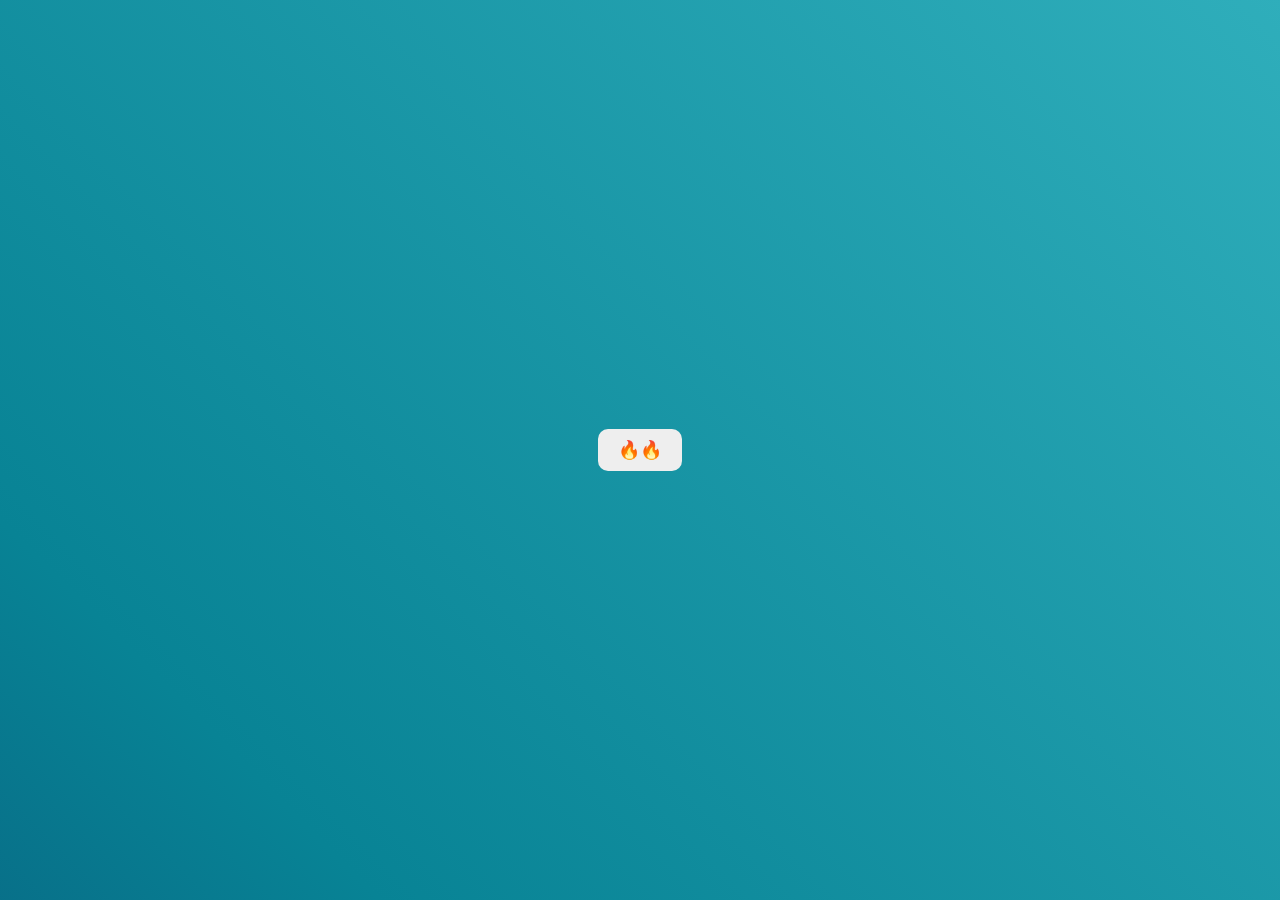
<file: index.html>
<!DOCTYPE html>
<html lang="en">
<head>
    <meta charset="UTF-8">
    <meta name="viewport" content="width=device-width, initial-scale=1.0">
    <title>Aplikasi Birthday</title>

    <!-- logo -->
    <link rel="icon" href="/img/logo/logo.png" type="image/x-icon" />

    <!-- font -->
    <link rel="preconnect" href="https://fonts.googleapis.com">
    <link rel="preconnect" href="https://fonts.gstatic.com" crossorigin>
    <link href="https://fonts.googleapis.com/css2?family=Lobster&family=Lobster+Two:ital,wght@0,400;0,700;1,400;1,700&family=Roboto:ital,wght@0,100;0,300;0,400;0,500;0,700;0,900;1,100;1,300;1,400;1,500;1,700;1,900&family=Satisfy&family=Silkscreen:wght@400;700&display=swap" rel="stylesheet">

    <!-- css -->
     <link rel="stylesheet" href="/partials/font/font.css">
     <link rel="stylesheet" href="/partials/css/style.css">
     <link rel="stylesheet" href="/partials/responsive/responsive.css">

</head>
<body>

    <div class="container">
        <button class="" id="startButton">🔥🔥</button>
        <div id="textDisplay" class="hidden roboto-light"></div>
        <button id="nextButton" class="hidden" onclick="location.href='/page/page.html'">Pencet weh</button>
    </div>
    

    <script src="/partials/js/script.js"></script>
</body>
</html>
</file>
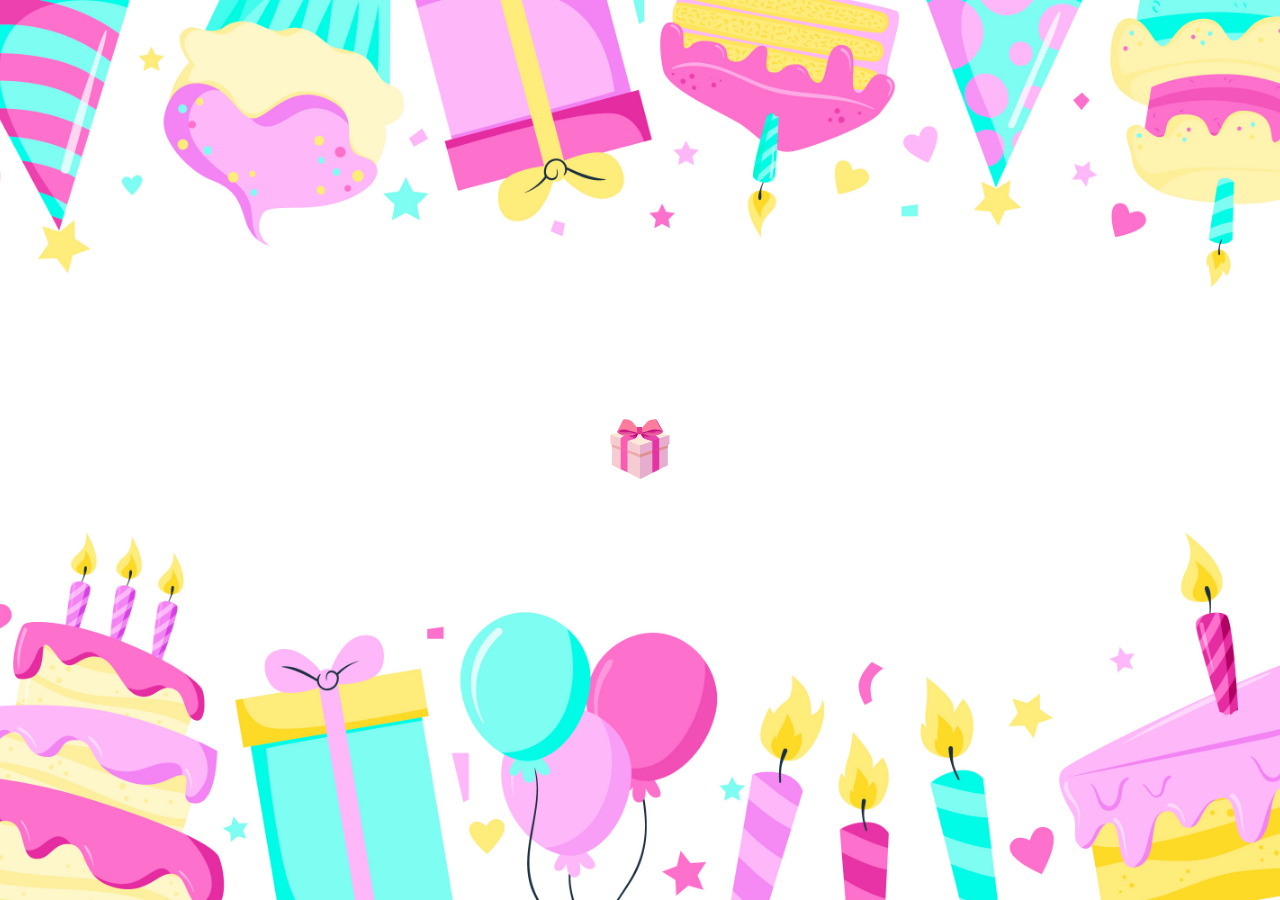
<file: page/page1.html>
<!DOCTYPE html>
<html lang="en">
<head>
    <meta charset="UTF-8">
    <meta name="viewport" content="width=device-width, initial-scale=1.0">
    <title>Aplikasi Birthday</title>

    <!-- logo -->
    <link rel="icon" href="/img/logo/logo.png" type="image/x-icon" />

    <!-- font -->
    <link rel="preconnect" href="https://fonts.googleapis.com">
    <link rel="preconnect" href="https://fonts.gstatic.com" crossorigin>
    <link href="https://fonts.googleapis.com/css2?family=Lobster&family=Lobster+Two:ital,wght@0,400;0,700;1,400;1,700&family=Roboto:ital,wght@0,100;0,300;0,400;0,500;0,700;0,900;1,100;1,300;1,400;1,500;1,700;1,900&family=Satisfy&family=Silkscreen:wght@400;700&display=swap" rel="stylesheet">

    <!-- css -->
     <link rel="stylesheet" href="/partials/font/font.css">
     <link rel="stylesheet" href="/partials/css/page1.css">
     <link rel="stylesheet" href="/partials/responsive/responsive-page1.css">

</head>
<body>



        <audio id="backgroundMusic" src="/music/birthday.mp3" loop></audio>

        <button class="startButton" id="startButton" onclick="mulai()">
            <img src="/img/svg/kado.svg" alt="">
        </button>

        <div class="text-container lobster-two-regular" id="text-container"></div>
        <div id="buttons" style="display: none;">
            <button class="btn-next" id="lanjutBtn" onclick="lanjut()">Lanjut</button>
            <button class="btn-stop" id="berhentiBtn" onclick="berhenti()">Berhenti</button>
        </div>

        <button class="continueButton" id="continueButton" style="display: none;" onclick="lanjutKePageBaru()"><img src="/img/svg/next-rounded.png" alt=""></button>
        

    

    <script src="/partials/js/page1.js"></script>
</body>
</html>
</file>
<file: partials/font/font.css>
.satisfy-regular {
  font-family: "Satisfy", cursive;
  font-weight: 400;
  font-style: normal;
}

.roboto-thin {
  font-family: "Roboto", sans-serif;
  font-weight: 100;
  font-style: normal;
}

.roboto-light {
  font-family: "Roboto", sans-serif;
  font-weight: 300;
  font-style: normal;
}

.roboto-regular {
  font-family: "Roboto", sans-serif;
  font-weight: 400;
  font-style: normal;
}

.roboto-medium {
  font-family: "Roboto", sans-serif;
  font-weight: 500;
  font-style: normal;
}

.roboto-bold {
  font-family: "Roboto", sans-serif;
  font-weight: 700;
  font-style: normal;
}

.roboto-black {
  font-family: "Roboto", sans-serif;
  font-weight: 900;
  font-style: normal;
}

.roboto-thin-italic {
  font-family: "Roboto", sans-serif;
  font-weight: 100;
  font-style: italic;
}

.roboto-light-italic {
  font-family: "Roboto", sans-serif;
  font-weight: 300;
  font-style: italic;
}

.roboto-regular-italic {
  font-family: "Roboto", sans-serif;
  font-weight: 400;
  font-style: italic;
}

.roboto-medium-italic {
  font-family: "Roboto", sans-serif;
  font-weight: 500;
  font-style: italic;
}

.roboto-bold-italic {
  font-family: "Roboto", sans-serif;
  font-weight: 700;
  font-style: italic;
}

.roboto-black-italic {
  font-family: "Roboto", sans-serif;
  font-weight: 900;
  font-style: italic;
}

.lobster-two-regular {
  font-family: "Lobster Two", sans-serif;
  font-weight: 400;
  font-style: normal;
}

.lobster-two-bold {
  font-family: "Lobster Two", sans-serif;
  font-weight: 700;
  font-style: normal;
}

.lobster-two-regular-italic {
  font-family: "Lobster Two", sans-serif;
  font-weight: 400;
  font-style: italic;
}

.lobster-two-bold-italic {
  font-family: "Lobster Two", sans-serif;
  font-weight: 700;
  font-style: italic;
}

.lobster-regular {
  font-family: "Lobster", sans-serif;
  font-weight: 400;
  font-style: normal;
}

.silkscreen-regular {
  font-family: "Silkscreen", system-ui;
  font-weight: 400;
  font-style: normal;
}

.silkscreen-bold {
  font-family: "Silkscreen", system-ui;
  font-weight: 700;
  font-style: normal;
}
</file>
<file: partials/css/style.css>
body {
    display: flex;
    justify-content: center;
    align-items: center;
    height: 100vh;
    background-color: #f9f9f9;
    font-family: Arial, sans-serif;
}

.container {
    text-align: center;
}

#textDisplay {
    font-size: 24px;
    margin-top: 20px;
    color: white;
}

.hidden {
    display: none;
}

#nextButton {
    margin-top: 20px;
}

#startButton {
    background-color: #EEEEEE;
    border: none;
    border-radius: 10px;
    color: white;
    font-size: 18px;
    padding: 10px 20px;
    cursor: pointer;
    transition: background-color 0.3s, transform 0.2s;
    color: black;
}

#startButton:hover {
    background-color: #acacac;
    transform: scale(1.05);
}

#startButton:active {
    transform: scale(0.95);
}


#nextButton {
    margin-top: 20px;
}

#nextButton {
    background-color: #EEEEEE;
    border: none;
    border-radius: 10px;
    color: white;
    font-size: 18px;
    padding: 10px 20px;
    cursor: pointer;
    transition: background-color 0.3s, transform 0.2s;
    color: black;
}

#nextButton:hover {
    background-color: #acacac;
    transform: scale(1.05);
}

#nextButton:active {
    transform: scale(0.95);
}
</file>
<file: partials/css/page1.css>
body {
    display: flex;
    flex-direction: column;
    justify-content: center;
    align-items: center;
    height: 100vh;
    margin: 0;
}

.text-container {
    color: black;
    font-size: 2.5em; /* Ukuran teks */
    /* Anda bisa menambahkan properti lain, seperti font-weight atau text-align */
}

.erasing {
    white-space: nowrap;
    overflow: hidden;
    width: 100%;
    animation: erasing 2s steps(30, end);
}

@keyframes typing {
    from { width: 0; }
    to { width: 100%; }
}

@keyframes erasing {
    from { width: 100%; }
    to { width: 0; }
}

@keyframes blink-caret {
    from, to { border-color: transparent; }
    50% { border-color: black; }
}

#buttons {
    display: none;
    margin-top: 20px;
}

.btn-next {
    background-color: #6A9C89;
    color: white;
    padding: 10px 20px;
    border: none;
    border-radius: 20px;
    cursor: pointer;
    margin-right: 10px;
}

.btn-next:hover {
    background-color: #16423C;
}

.btn-stop {
    background-color: #FF204E;
    color: white;
    padding: 10px 20px;
    border: none;
    border-radius: 20px;
    cursor: pointer;
    margin-right: 10px;
}

.btn-stop:hover {
    background-color: #A0153E;
}

.startButton {
    background-color: transparent;
    color: black;
    padding: 10px 20px;
    border: none;
    border-radius: 10px;
    cursor: pointer;
    transition: background-color 0.3s, transform 0.2s;
}

.continueButton {
    background-color: transparent;
    border: none;
}
</file>
<file: partials/responsive/responsive.css>
/* Reset dasar */
* {
    margin: 0;
    padding: 0;
    box-sizing: border-box;
}

body {
    font-family: Arial, sans-serif;
    line-height: 1.6;
    margin: 0;
    height: 100vh;
    overflow: hidden;
    background: linear-gradient(45deg, #071952, #088395, #37B7C3, #EBF4F6);
    background-size: 300% 300%;
    animation: gradientAnimation 10s ease infinite;
}

@keyframes gradientAnimation {
    0% {
        background-position: 0% 50%;
    }
    50% {
        background-position: 100% 50%;
    }
    100% {
        background-position: 0% 50%;
    }
}

/* Tambahkan gaya lainnya di sini */


/* Gaya untuk header */
header {
    background: rgba(74, 144, 226, 0.8); /* Menambahkan transparansi */
    color: white;
    padding: 20px;
    text-align: center;
}

h1 {
    margin-bottom: 10px;
}

/* Gaya untuk konten utama */
main {
    padding: 20px;
}

.container {
    max-width: 1200px;
    margin: 0 auto;
    display: flex;
    flex-direction: column;
    gap: 20px;
}

/* Gaya untuk card */
.card {
    background: white;
    border-radius: 8px;
    box-shadow: 0 2px 10px rgba(0, 0, 0, 0.1);
    padding: 15px;
}

/* Gaya untuk footer */
footer {
    background: #333;
    color: white;
    text-align: center;
    padding: 10px;
}

/* Responsif */
@media (min-width: 768px) {
    .container {
        flex-direction: row;
        flex-wrap: wrap;
    }

    .card {
        flex: 1 1 calc(33.333% - 20px); /* 3 card per row dengan margin */
        margin: 10px;
    }
}

@media (max-width: 767px) {
    .card {
        margin: 0;
    }
}
</file>
<file: partials/responsive/responsive-page1.css>
/* Reset dasar */
* {
    margin: 0;
    padding: 0;
    box-sizing: border-box;
}

body {
    display: flex;
    justify-content: center;
    align-items: center;
    height: 100vh;
    margin: 0;
    text-align: center;
    background-image: url('/img/background/background2.jpg'); /* Ganti dengan URL gambar Anda */
    background-size: cover;
    background-position: center;
    color: white;
}

@keyframes gradientAnimation {
    0% {
        background-position: 0% 50%;
    }
    50% {
        background-position: 100% 50%;
    }
    100% {
        background-position: 0% 50%;
    }
}

/* Tambahkan gaya lainnya di sini */


/* Gaya untuk header */
header {
    background: rgba(74, 144, 226, 0.8); /* Menambahkan transparansi */
    color: white;
    padding: 20px;
    text-align: center;
}

h1 {
    margin-bottom: 10px;
}

/* Gaya untuk konten utama */
main {
    padding: 20px;
}

.container {
    max-width: 1200px;
    margin: 0 auto;
    display: flex;
    flex-direction: column;
    gap: 20px;
}

/* Gaya untuk card */
.card {
    background: white;
    border-radius: 8px;
    box-shadow: 0 2px 10px rgba(0, 0, 0, 0.1);
    padding: 15px;
}

/* Gaya untuk footer */
footer {
    background: #333;
    color: white;
    text-align: center;
    padding: 10px;
}

/* Responsif */
@media (min-width: 768px) {
    .container {
        flex-direction: row;
        flex-wrap: wrap;
    }

    .card {
        flex: 1 1 calc(33.333% - 20px); /* 3 card per row dengan margin */
        margin: 10px;
    }
}

@media (max-width: 767px) {
    .card {
        margin: 0;
    }
}
</file>
